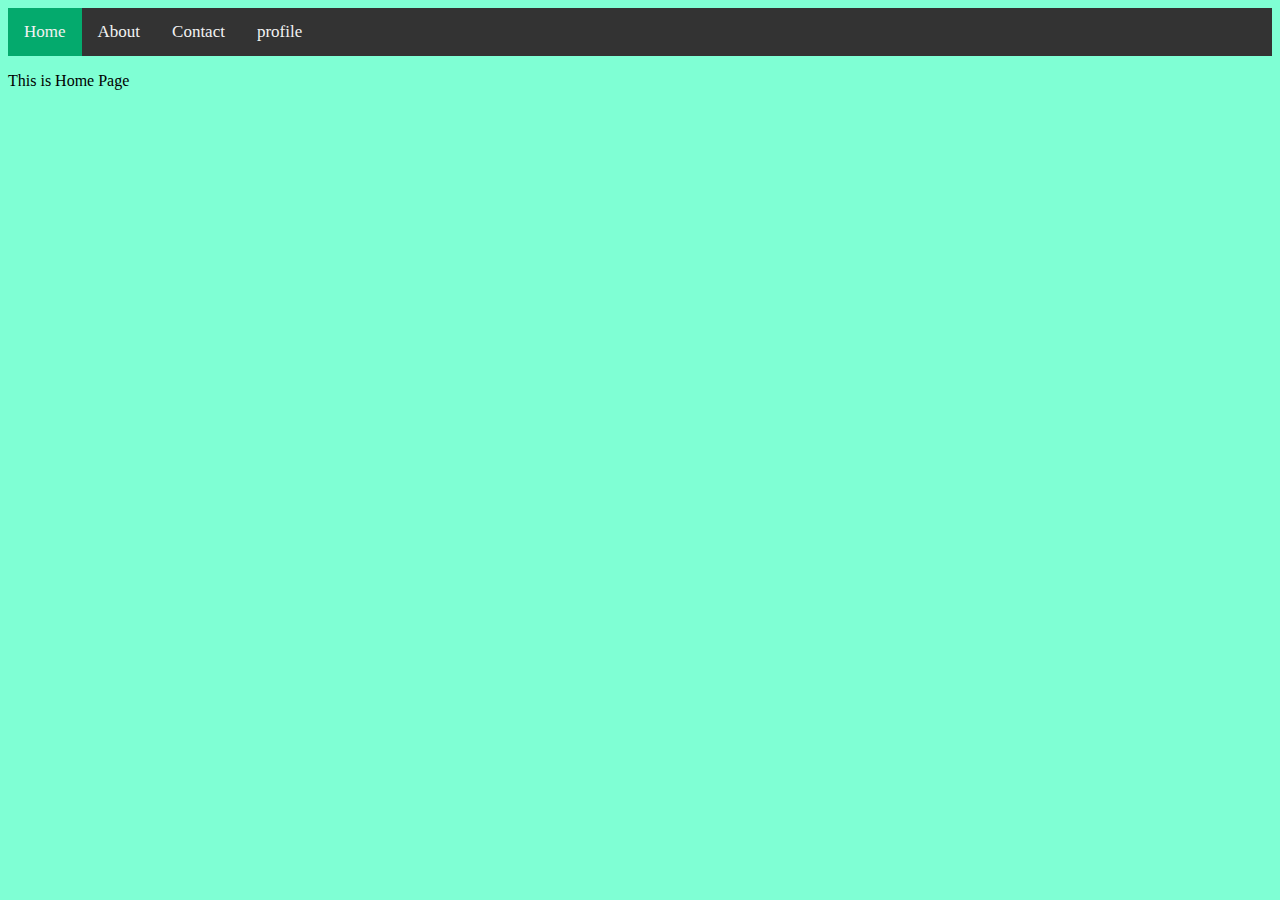
<file: index.html>
<!DOCTYPE html>
<html lang="en">
<head>
    <meta charset="UTF-8">
    <meta name="viewport" content="width=device-width, initial-scale=1.0">
    <title>Document</title>
    <link rel="stylesheet" href="style.css">
</head>
<header>
    <div class="topnav">
        <a class="active" href="index.html">Home</a>
        <a href="about.html" target="_blank">About</a>
        <a href="contact.html">Contact</a>
        <a href="profile.html">profile</a>
    </div>
</header>
<body>
 <p>This is Home Page</p>  
</body>
</html>
</file>
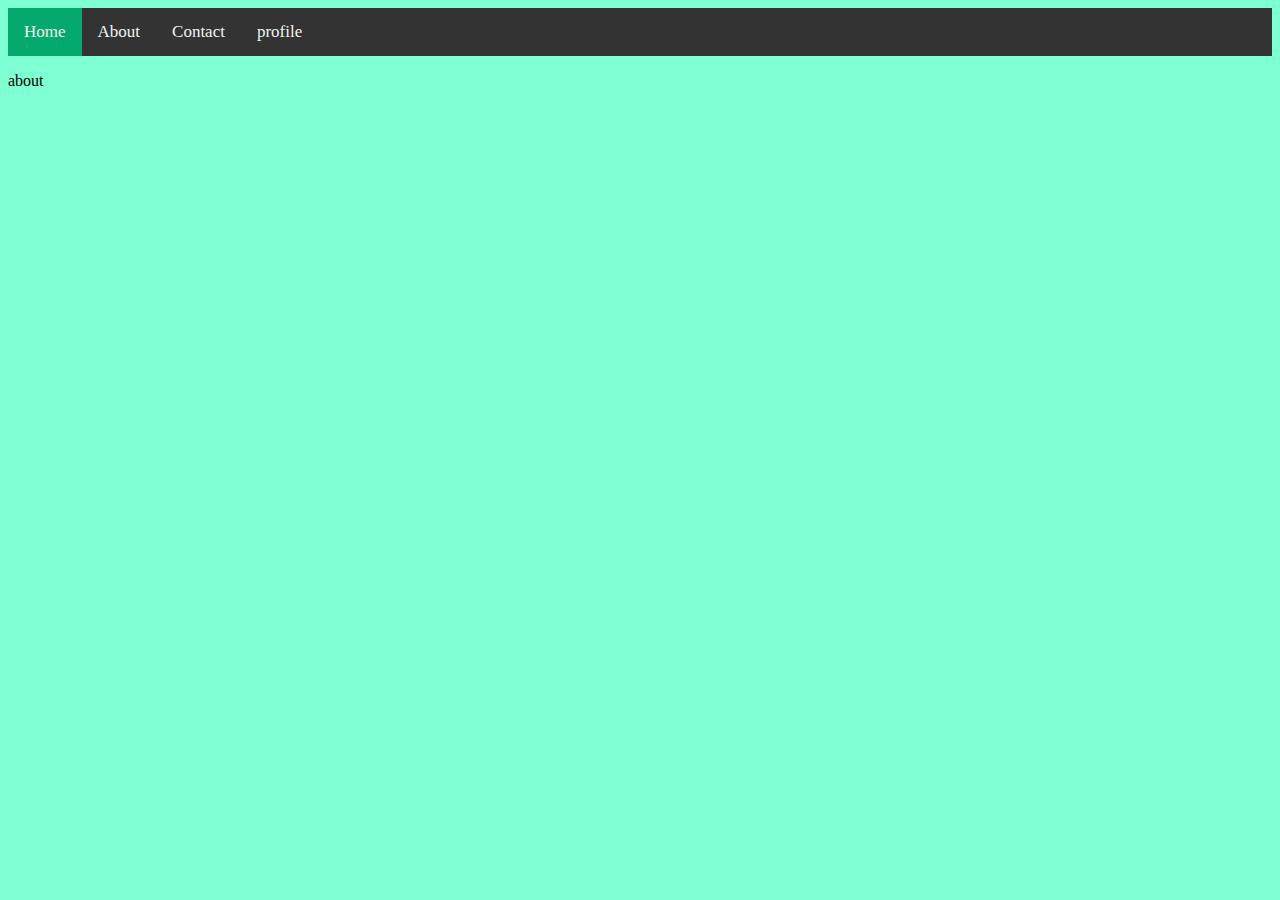
<file: about.html>
<!DOCTYPE html>
<html lang="en">
<head>
    <meta charset="UTF-8">
    <meta name="viewport" content="width=device-width, initial-scale=1.0">
    <title>Document</title>
    <link rel="stylesheet" href="style.css">
</head>
<header>
    <div class="topnav">
        <a class="active" href="index.html">Home</a>
        <a href="about.html" target="_blank">About</a>
        <a href="contact.html">Contact</a>
        <a href="profile.html">profile</a>
    </div>
</header>
<body>
 <p>about</p>  
</body>
</html>
</file>
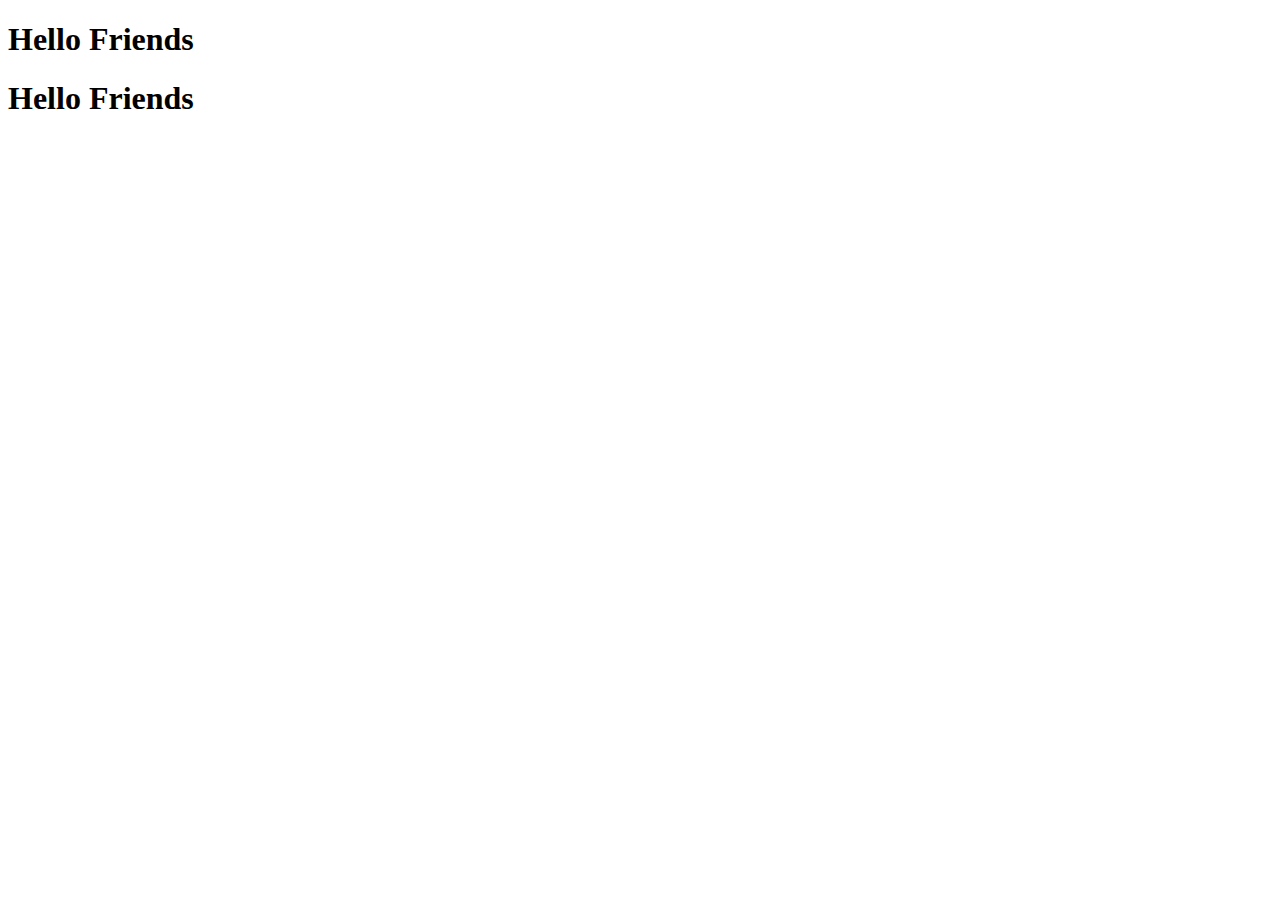
<file: classid.html>
<!DOCTYPE html>
<html lang="en">
<head>
    <meta charset="UTF-8">
    <meta name="viewport" content="width=device-width, initial-scale=1.0">
    <title>Document</title>
</head>
<body>
    <h1 class="abc">Hello Friends</h1>
    <h1>Hello Friends</h1>
</body>
</html>
</file>
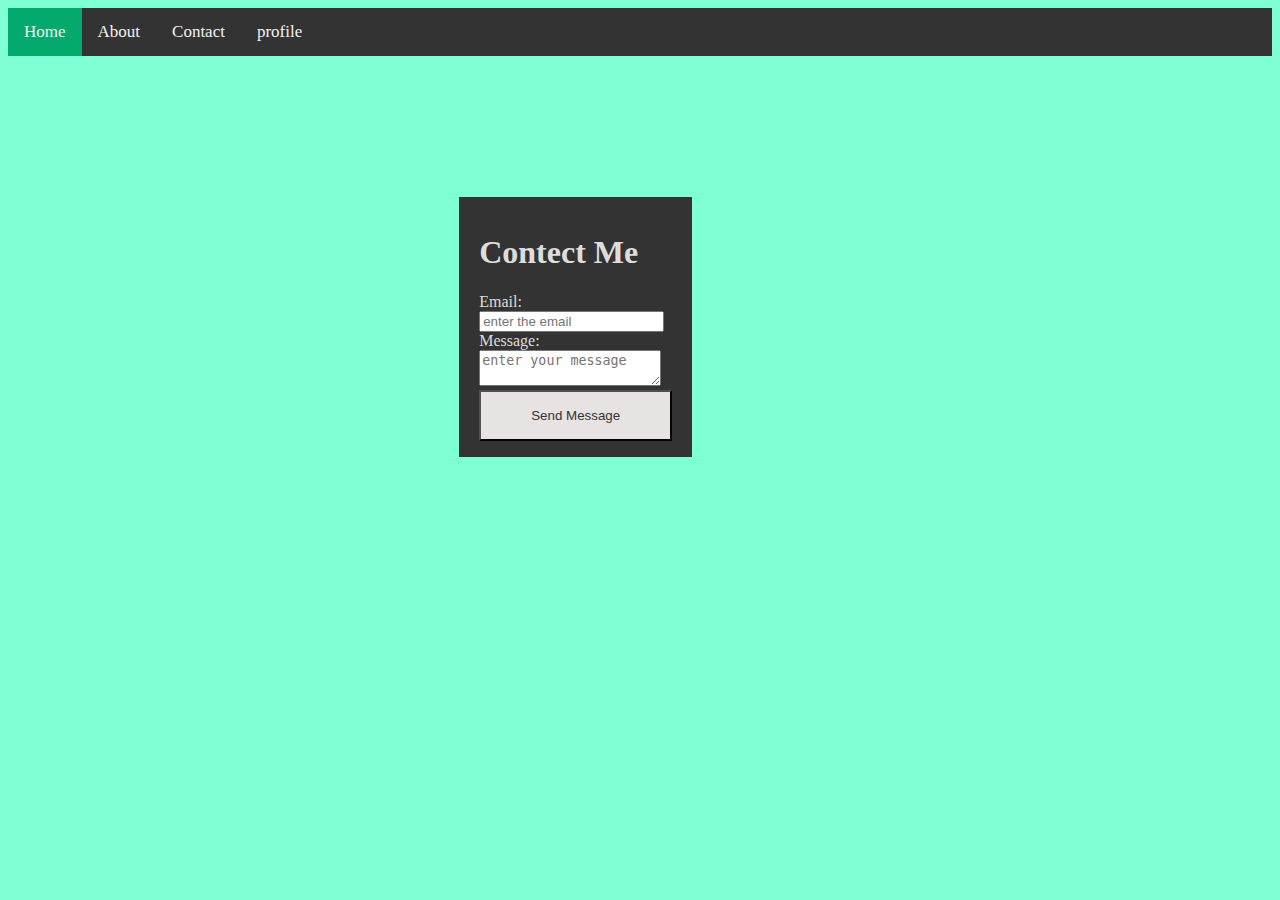
<file: contact.html>
<!DOCTYPE html>
<html lang="en">
<head>
    <meta charset="UTF-8">
    <meta name="viewport" content="width=device-width, initial-scale=1.0">
    <title>Document</title>
    <link rel="stylesheet" href="style.css">
</head>
<header>
    <div class="topnav">
        <a class="active" href="#home">Home</a>
        <a href="about.html" target="_blank">About</a>
        <a href="contact.html">Contact</a>
        <a href="profile.html">profile</a>
    </div>
</header>
    <body>
<form class="message-form"> 
    <h1>Contect Me</h1>
    <label for="email">Email:</label>
    <input type="email" id="email" name="email" placeholder="enter the email" required />
    <label for="message">Message:</label>
    <textarea name="message" id="message" placeholder="enter your message"></textarea>
    <button class="btn" type="submit" >Send Message</button>
</form>
</body>
</html>
</file>
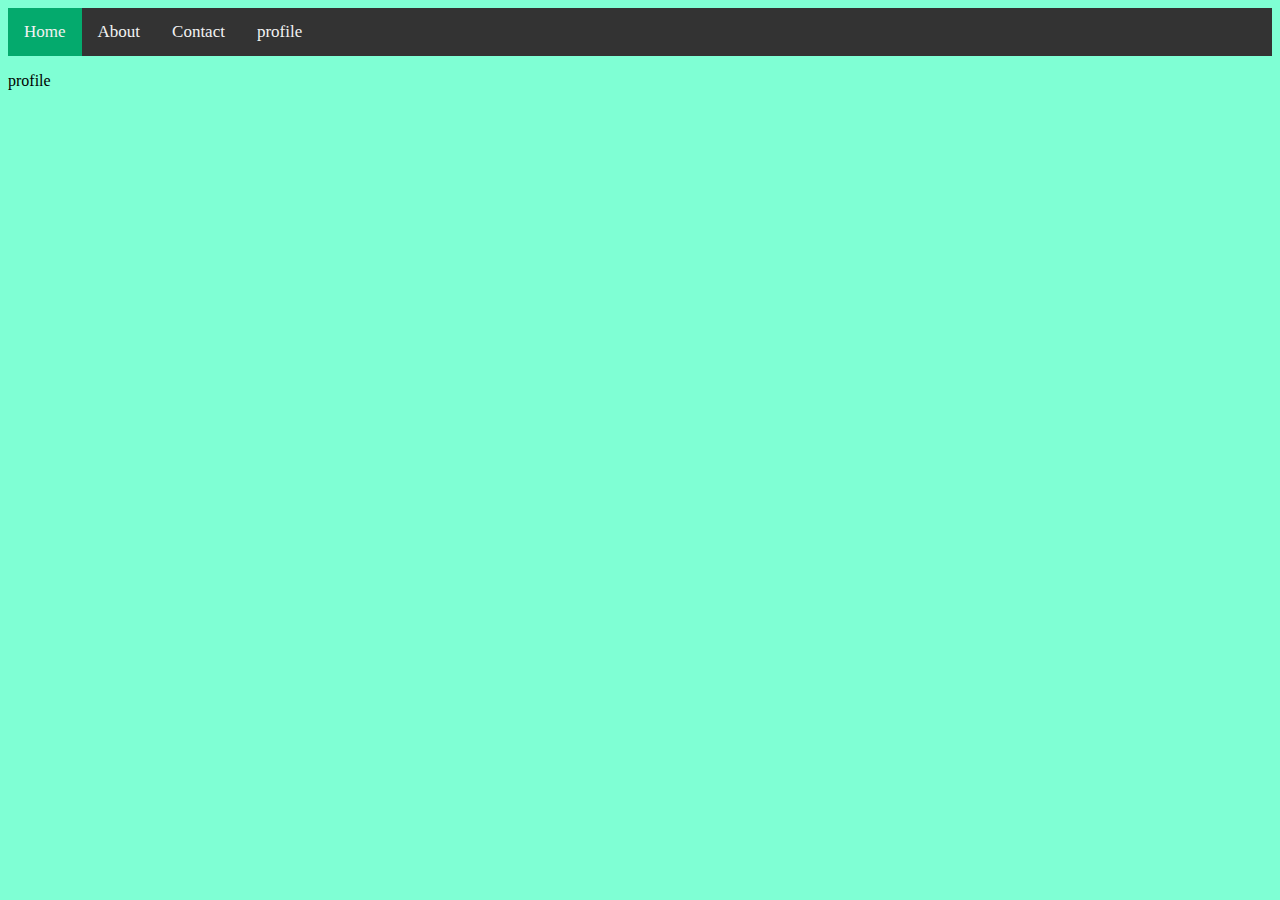
<file: profile.html>
<!DOCTYPE html>
<html lang="en">
<head>
    <meta charset="UTF-8">
    <meta name="viewport" content="width=device-width, initial-scale=1.0">
    <title>Document</title>
    <link rel="stylesheet" href="style.css">
</head>
<header>
    <div class="topnav">
        <a class="active" href="index.html">Home</a>
        <a href="about.html" target="_blank">About</a>
        <a href="contact.html">Contact</a>
        <a href="profile.html">profile</a>
    </div>
</header>
<body>
 <p>profile</p>  
</body>
</html>
</file>
<file: style.css>
body{
    background-color: aquamarine;
}
.topnav {
background-color: #333;
overflow: hidden;
}
.topnav a {
    float: left;
    color: #f2f2f2;
    text-align: center;
    padding: 14px 16px;
    text-decoration: none;
    font-size: 17px;
}
.topnav a:hover {
    background-color: #ddd;
color: black;

}

.topnav a.active {
    background-color: #04AA6D;
}

/* contact  */
.message-form {
position: absolute;
right: 447px;
margin: 11%;
max-width: 193px;
padding: 16px 20px;
background-color: #333;
color: #ddd;
box-sizing: content-box;
}
.btn {
    padding: 16px 20px;
    color:#333;
    background-color: #fcf7f7;
    width: 100%;
    opacity: 0.9;
}
.btn:hover{
  background-color: #333;
  color: #fcf7f7;
  opacity: 1;
}
</file>
